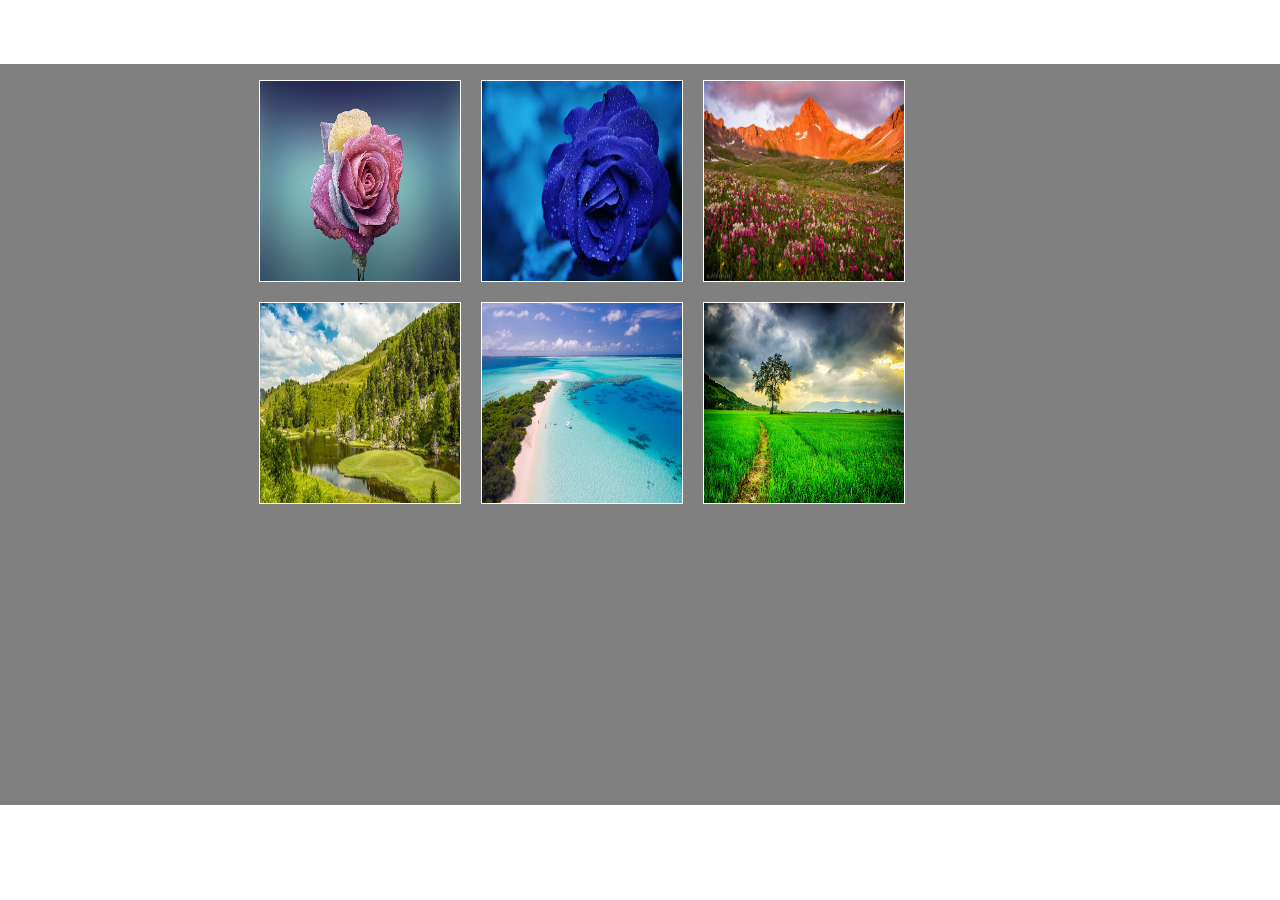
<file: index.html>
<html>
    <head>
        <link rel="stylesheet" type="text/css" href="gallery.css">
        <meta name="viewport" content="width=device-width, initial-scale=1.0">
    </head>
    <body>
        
        <div class="contiener">
            <img src="shof_c37efed67fb8a4e.jpg" value="0" >
            <img src="rose-blue-flower-rose-blooms-67636.jpeg" value="1" >
            <img src="20190808-Wetterhorn-in-Candyland.jpg" value="2">
            <img src="tajak+019.jpg" value="3">
            <img src="maldives-1993704_960_720.jpg" value="4">
            <img src="clouds-cloudy-farm-236047.jpg" value="5">
         
        </div>
        <div class="show" id="show">
            <div id="add"></div>
            <span class="close" id="clear" onclick="close()"> &times; </span>
            <div class="div2" id="div2"> <span  class="pre" onclick="pre()">&#8592;</span> </div>
           <div class="div1" id="div1"> <span class="next" onclick="next()">&#8594;</span> </div>
           
         </div>
        <script src="main.js"></script>
    </body>
</html>
</file>
<file: gallery.css>
body{
    margin: 5% auto ;
}
.contiener {
    background-color: gray;
    height: 96%;
    padding: 0 19%;
   
}
img{
    width: 200px;
    height: 200px;
    margin-left: 2%;
    margin-top: 2%;

}

 .contiener img {
    border: 1px solid white;
}
div.contiener img:hover {
    transform: scale(1.1);
}

@media only screen and (max-width :800px){
    .contiener{
        padding:  0 16%;
        height: 241%;
    }

}
@media only screen and (max-width :1270px){
    .contiener{
        padding:  0 16%;
        height: 241%;
    }

}
.show{
    top: 0;
    position: absolute;
    background-color:rgba(0, 0, 0, 0.5);
    height: 100%;
    width: 100%;
    z-index: 1;
}
.imgshow{
    margin-left: 25%;
    margin-top: 10%;
    width: 500px;
    height: 400px;
}
.close {
    position: absolute;
    font-size: 150px;
    float:right;
    z-index: 3;
    top: 0%;
    right: 0%;
}
.next{
    font-size: 100px;
    float:right;
    margin-top: 30%;
}
.pre {
    font-size: 100px;
    float: left;
    margin-top: 30%;
}
.div1 {
    position: absolute;
    right: 0;
    top:0;
    width: 50%;
    height: 100%;
    z-index: 2;
}
.div2{
    position: absolute;
    left: 0;
    top:0;
    width: 50%;
    height: 100%;
    z-index: 2;
}
</file>
